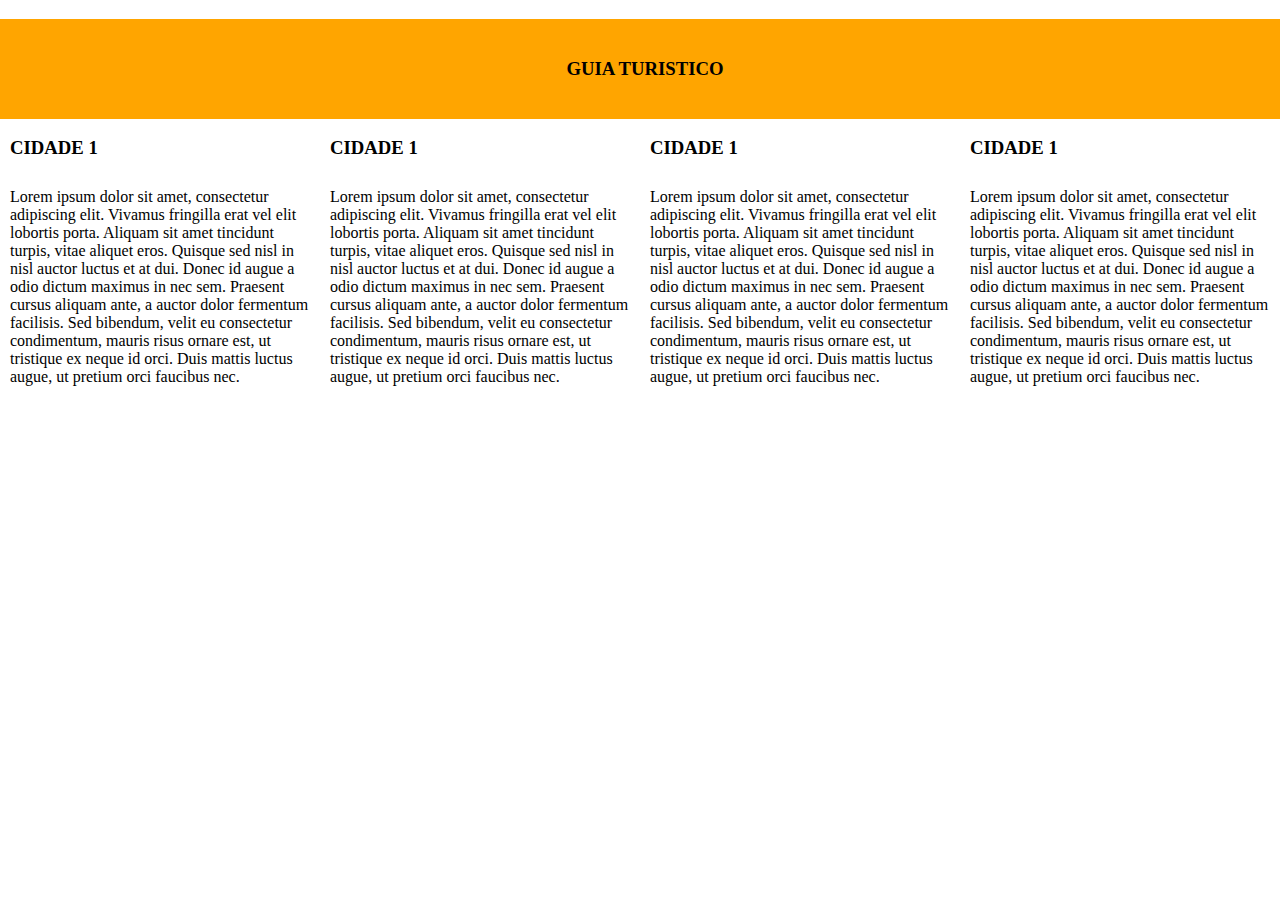
<file: aula10/index.html>
<!DOCTYPE html>
<html>
<head>
	<title>Guia Turistico</title>
	<link rel="stylesheet" type="text/css" href="style.css">
</head>
<body>
<div class="topo">
	<h3>GUIA TURISTICO</h3>
</div>

	<div class="cidade">
		
		<h3>CIDADE 1</h3>
		<p>Lorem ipsum dolor sit amet, consectetur adipiscing elit. Vivamus fringilla erat vel elit lobortis porta. Aliquam sit amet tincidunt turpis, vitae aliquet eros. Quisque sed nisl in nisl auctor luctus et at dui. Donec id augue a odio dictum maximus in nec sem. Praesent cursus aliquam ante, a auctor dolor fermentum facilisis. Sed bibendum, velit eu consectetur condimentum, mauris risus ornare est, ut tristique ex neque id orci. Duis mattis luctus augue, ut pretium orci faucibus nec.
		</p>

	</div>

	<div class="cidade">
		
		<h3>CIDADE 1</h3>
		<p>Lorem ipsum dolor sit amet, consectetur adipiscing elit. Vivamus fringilla erat vel elit lobortis porta. Aliquam sit amet tincidunt turpis, vitae aliquet eros. Quisque sed nisl in nisl auctor luctus et at dui. Donec id augue a odio dictum maximus in nec sem. Praesent cursus aliquam ante, a auctor dolor fermentum facilisis. Sed bibendum, velit eu consectetur condimentum, mauris risus ornare est, ut tristique ex neque id orci. Duis mattis luctus augue, ut pretium orci faucibus nec.
		</p>

	</div>

	<div class="cidade">
		
		<h3>CIDADE 1</h3>
		<p>Lorem ipsum dolor sit amet, consectetur adipiscing elit. Vivamus fringilla erat vel elit lobortis porta. Aliquam sit amet tincidunt turpis, vitae aliquet eros. Quisque sed nisl in nisl auctor luctus et at dui. Donec id augue a odio dictum maximus in nec sem. Praesent cursus aliquam ante, a auctor dolor fermentum facilisis. Sed bibendum, velit eu consectetur condimentum, mauris risus ornare est, ut tristique ex neque id orci. Duis mattis luctus augue, ut pretium orci faucibus nec.
		</p>

	</div>

	<div class="cidade">
		
		<h3>CIDADE 1</h3>
		<p>Lorem ipsum dolor sit amet, consectetur adipiscing elit. Vivamus fringilla erat vel elit lobortis porta. Aliquam sit amet tincidunt turpis, vitae aliquet eros. Quisque sed nisl in nisl auctor luctus et at dui. Donec id augue a odio dictum maximus in nec sem. Praesent cursus aliquam ante, a auctor dolor fermentum facilisis. Sed bibendum, velit eu consectetur condimentum, mauris risus ornare est, ut tristique ex neque id orci. Duis mattis luctus augue, ut pretium orci faucibus nec.
		</p>

	</div>

</body>
</html>
</file>
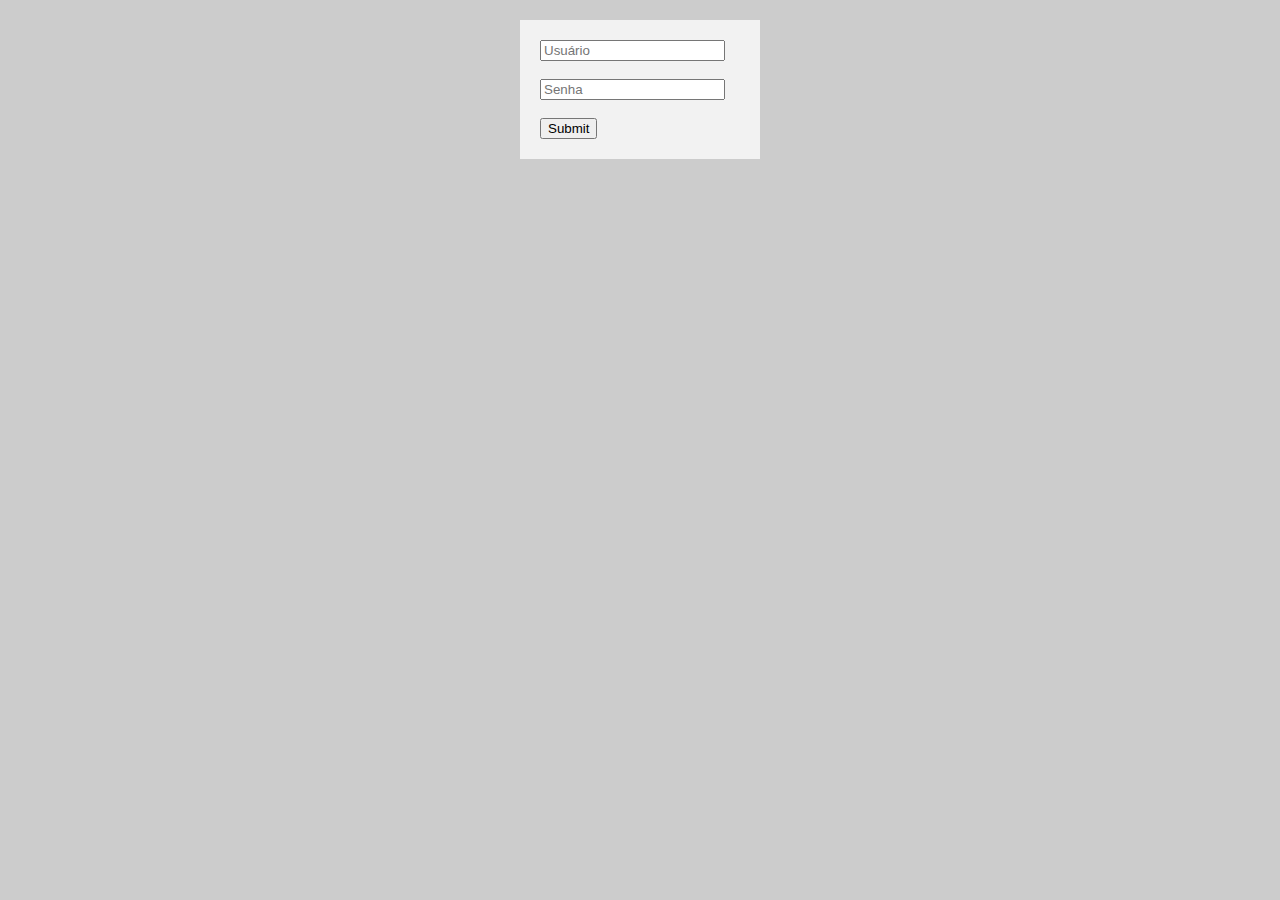
<file: aula13 - PLACEHOLDER/index.html>
<!DOCTYPE html>
<html>
<head>
	<meta charset="utf-8">

	<title>AULA PLACEHOLDER</title>
	<link rel="stylesheet" type="text/css" href="style.css">
</head>
<body>

	<form method="POST">
		<input type="text" name="usuario" placeholder="Usuário" /><br/><br/>

		<input type="password" name="senha" placeholder="Senha" /><br/><br/>

		<input type="submit" name="Enviar" />
	</form>

</body>
</html>
</file>
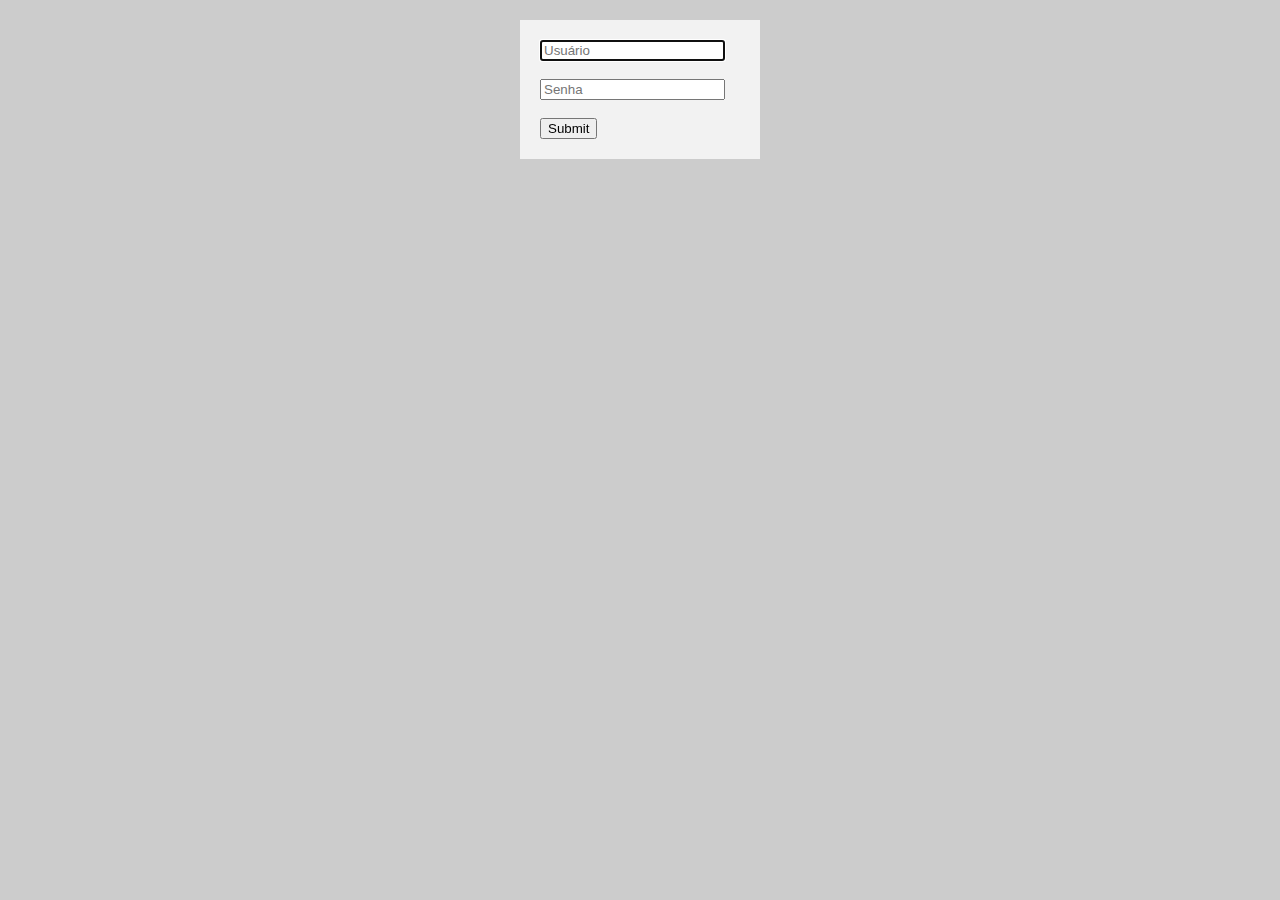
<file: aula14 - AUTOFOCUS/index.html>
<!DOCTYPE html>
<html>
<head>
	<meta charset="utf-8">

	<title>AULA AUTOFOCUS</title>
	<link rel="stylesheet" type="text/css" href="style.css">
</head>
<body>

	<form method="POST">
		<input type="text" name="usuario" placeholder="Usuário" autofocus /><br/><br/>

		<input type="password" name="senha" placeholder="Senha" /><br/><br/>

		<input type="submit" name="Enviar" />
	</form>

</body>
</html>
</file>
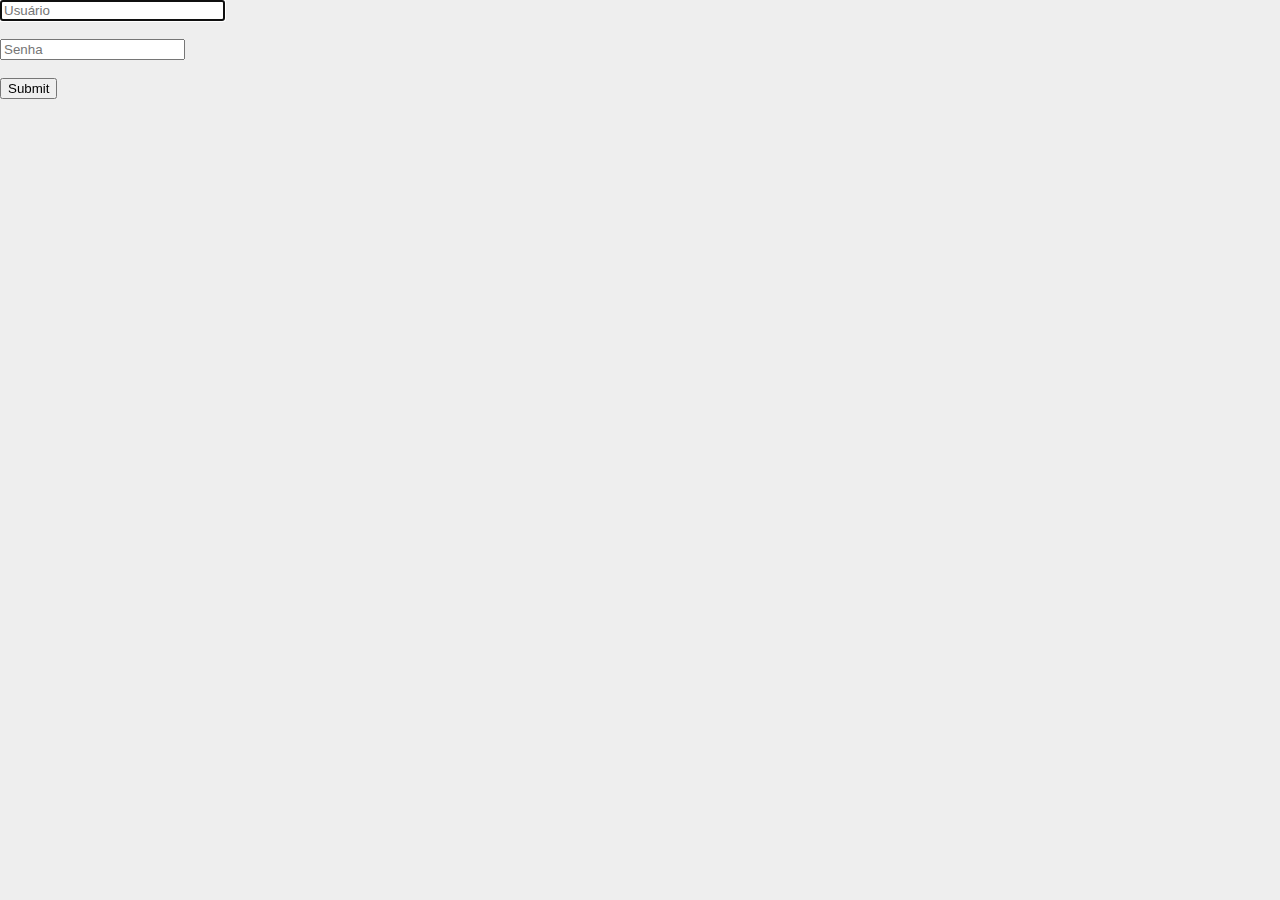
<file: aula15 - SIZE E MAXLENGTH/index.html>
<!DOCTYPE html>
<html>
<head>
	<meta charset="utf-8">

	<title>SIZE E MAXLENGTH</title>
	<link rel="stylesheet" type="text/css" href="style.css">
</head>
<body>

	<form method="POST">
		<input type="text" name="usuario" placeholder="Usuário" autofocus size="25" maxlength="4" /><br/><br/>

		<input type="password" name="senha" placeholder="Senha" /><br/><br/>

		<input type="submit" name="Enviar" />
	</form>

</body>
</html>
</file>
<file: aula10/style.css>
body {
	margin: 0;
}

p {
	padding: 10px;
}

h3 {
	padding-left: 10px;

}

.topo {
	width: 100%;
	height: 100px;
	line-height: 100px;
	background-color: orange;
	text-align: center;
}

.cidade {
	width: 25%;
	float: left;
}

@media only screen and (min-width: 500px) and (max-width: 800px){

	.cidade {
		width: 50%;
	}

}

@media only screen and (max-width: 500px){

	.cidade {
		width: 100%;
	}
}
</file>
<file: aula13 - PLACEHOLDER/style.css>
body {
	margin: 0;
	background-color: #ccc;
}

form {

	width: 200px;
	margin: auto;
	background-color: #f2f2f2;
	padding: 20px;
	margin-top: 20px;
}
</file>
<file: aula14 - AUTOFOCUS/style.css>
body {
	margin: 0;
	background-color: #ccc;
}

form {

	width: 200px;
	margin: auto;
	background-color: #f2f2f2;
	padding: 20px;
	margin-top: 20px;
}
</file>
<file: aula15 - SIZE E MAXLENGTH/style.css>
body {
	margin: 0;
	background-color: #EEE;
}

/*
form {

	width: 160px;
	height: 150px;
	margin: auto;
	background-color: #DDD;
	padding: 20px;
	margin-top: 20px;
}

input {
	padding: 5px;
	font-size: 13px;
}

*/
</file>
